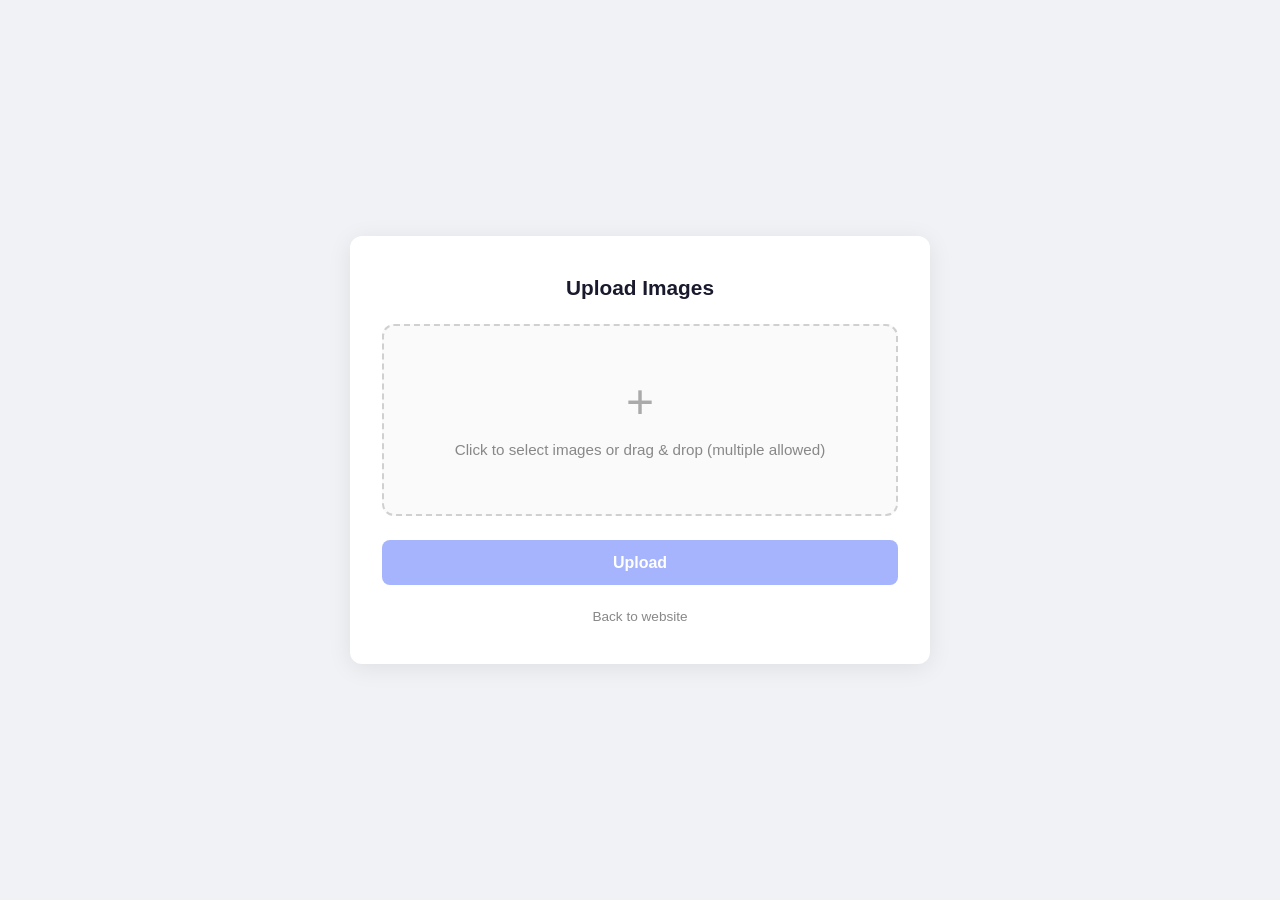
<file: upload.html>
<!DOCTYPE html>
<html lang="en">
<head>
  <meta charset="UTF-8" />
  <meta name="viewport" content="width=device-width, initial-scale=1.0"/>
  <title>Upload Images - AGC Lalwet</title>
  <style>
    * { margin: 0; padding: 0; box-sizing: border-box; }

    body {
      min-height: 100vh;
      display: flex;
      align-items: center;
      justify-content: center;
      background: #f0f2f5;
      font-family: 'Inter', -apple-system, BlinkMacSystemFont, 'Segoe UI', sans-serif;
      padding: 2rem 1rem;
    }

    .upload-card {
      background: white;
      padding: 2.5rem 2rem;
      border-radius: 12px;
      box-shadow: 0 4px 24px rgba(0,0,0,0.08);
      width: 100%;
      max-width: 580px;
    }

    h2 {
      text-align: center;
      font-size: 1.3rem;
      color: #1a1a2e;
      margin-bottom: 1.5rem;
      font-family: 'Poppins', sans-serif;
    }

    .upload-area {
      border: 2px dashed #d0d0d0;
      border-radius: 12px;
      padding: 3rem 2rem;
      text-align: center;
      cursor: pointer;
      transition: all 0.3s ease;
      background: #fafafa;
      margin-bottom: 1.5rem;
    }

    .upload-area:hover,
    .upload-area.dragover {
      border-color: #4f46e5;
      background: #f5f3ff;
    }

    .upload-area p {
      color: #888;
      font-size: 0.95rem;
    }

    .upload-area .count {
      font-size: 0.8rem;
      color: #aaa;
      margin-top: 0.5rem;
    }

    .upload-area .icon {
      font-size: 3rem;
      margin-bottom: 0.75rem;
      color: #aaa;
    }

    input[type="file"] { display: none; }

    button {
      width: 100%;
      padding: 0.85rem;
      background: #4f46e5;
      color: white;
      border: none;
      border-radius: 8px;
      font-size: 1rem;
      font-weight: 600;
      cursor: pointer;
      transition: background 0.2s;
      font-family: inherit;
    }

    button:hover { background: #4338ca; }
    button:disabled { background: #a5b4fc; cursor: not-allowed; }

    .previews {
      display: grid;
      grid-template-columns: repeat(auto-fill, minmax(100px, 1fr));
      gap: 0.5rem;
      margin: 1rem 0;
      display: none;
    }

    .previews.has-files { display: grid; }

    .previews .thumb {
      position: relative;
      border-radius: 6px;
      overflow: hidden;
      aspect-ratio: 1;
      background: #f0f0f0;
    }

    .previews .thumb img {
      width: 100%;
      height: 100%;
      object-fit: cover;
    }

    .previews .thumb .remove {
      position: absolute;
      top: 2px;
      right: 2px;
      width: 22px;
      height: 22px;
      border-radius: 50%;
      border: none;
      background: rgba(0,0,0,0.55);
      color: #fff;
      font-size: 14px;
      line-height: 22px;
      text-align: center;
      cursor: pointer;
      padding: 0;
    }

    .previews .thumb .remove:hover { background: rgba(220,38,38,0.85); }

    .progress-bar {
      height: 4px;
      background: #e5e7eb;
      border-radius: 4px;
      margin: 0.75rem 0;
      overflow: hidden;
      display: none;
    }

    .progress-bar .fill {
      height: 100%;
      width: 0%;
      background: #4f46e5;
      border-radius: 4px;
      transition: width 0.3s;
    }

    .result {
      margin-top: 1rem;
      padding: 1rem;
      border-radius: 8px;
      font-size: 0.85rem;
      display: none;
      word-break: break-all;
    }

    .result.success {
      background: #f0fdf4;
      color: #166534;
      border: 1px solid #bbf7d0;
      display: block;
    }

    .result.error {
      background: #fef2f2;
      color: #dc2626;
      border: 1px solid #fecaca;
      display: block;
    }

    .public-ids {
      margin-top: 1rem;
      display: none;
    }

    .public-ids.visible { display: block; }

    .public-ids label {
      font-weight: 600;
      font-size: 0.75rem;
      color: #555;
      display: block;
      margin-bottom: 0.25rem;
      font-family: 'Inter', sans-serif;
    }

    .public-ids code {
      display: block;
      font-family: monospace;
      font-size: 0.8rem;
      padding: 0.35rem 0.5rem;
      background: #f5f5f5;
      border-radius: 4px;
      margin-bottom: 0.25rem;
      word-break: break-all;
      cursor: pointer;
      transition: background 0.15s;
    }

    .public-ids code:hover { background: #e5e7eb; }

    .public-ids .copy-all {
      font-size: 0.75rem;
      color: #4f46e5;
      cursor: pointer;
      text-decoration: underline;
      display: inline-block;
      margin-top: 0.5rem;
    }

    .badge {
      display: inline-block;
      font-size: 0.7rem;
      padding: 0.15rem 0.45rem;
      border-radius: 4px;
      margin-left: 0.5rem;
    }

    .badge.ok { background: #bbf7d0; color: #166534; }
    .badge.fail { background: #fecaca; color: #dc2626; }
    .badge.pending { background: #fef3c7; color: #92400e; }

    .back-link {
      display: block;
      text-align: center;
      margin-top: 1.5rem;
      font-size: 0.85rem;
      color: #888;
      text-decoration: none;
    }

    .back-link:hover { color: #4f46e5; }
  </style>
</head>
<body>

  <div class="upload-card">
    <h2>Upload Images</h2>

    <div class="upload-area" id="uploadArea">
      <div class="icon">+</div>
      <p>Click to select images or drag &amp; drop (multiple allowed)</p>
      <div class="count" id="fileCount"></div>
    </div>

    <input type="file" id="fileInput" accept="image/*" multiple />

    <div class="previews" id="previews"></div>

    <div class="progress-bar" id="progressBar">
      <div class="fill" id="progressFill"></div>
    </div>

    <button type="button" id="uploadBtn" disabled>Upload</button>

    <div class="result" id="result"></div>

    <div class="public-ids" id="publicIds">
      <label>Public IDs — click to copy, or <span class="copy-all" id="copyAll">copy all</span></label>
      <div id="idList"></div>
    </div>

    <a href="/index.html" class="back-link">Back to website</a>
  </div>

  <script>
    const CLOUD_NAME = 'jhx7umny';
    const UPLOAD_PRESET = 'church_uploads';

    const uploadArea = document.getElementById('uploadArea');
    const fileInput = document.getElementById('fileInput');
    const previews = document.getElementById('previews');
    const uploadBtn = document.getElementById('uploadBtn');
    const result = document.getElementById('result');
    const publicIds = document.getElementById('publicIds');
    const idList = document.getElementById('idList');
    const copyAll = document.getElementById('copyAll');
    const fileCount = document.getElementById('fileCount');
    const progressBar = document.getElementById('progressBar');
    const progressFill = document.getElementById('progressFill');

    let files = [];

    uploadArea.addEventListener('click', () => fileInput.click());

    uploadArea.addEventListener('dragover', (e) => {
      e.preventDefault();
      uploadArea.classList.add('dragover');
    });

    uploadArea.addEventListener('dragleave', () => {
      uploadArea.classList.remove('dragover');
    });

    uploadArea.addEventListener('drop', (e) => {
      e.preventDefault();
      uploadArea.classList.remove('dragover');
      if (e.dataTransfer.files.length) addFiles(e.dataTransfer.files);
    });

    fileInput.addEventListener('change', () => {
      if (fileInput.files.length) addFiles(fileInput.files);
    });

    function addFiles(newFiles) {
      files = [...files, ...Array.from(newFiles)];
      renderPreviews();
      updateUI();
      fileInput.value = '';
    }

    function removeFile(i) {
      files.splice(i, 1);
      renderPreviews();
      updateUI();
    }

    function renderPreviews() {
      previews.innerHTML = '';
      if (files.length === 0) {
        previews.classList.remove('has-files');
        return;
      }
      previews.classList.add('has-files');

      files.forEach((file, i) => {
        const thumb = document.createElement('div');
        thumb.className = 'thumb';
        const img = document.createElement('img');
        img.alt = file.name;
        const reader = new FileReader();
        reader.onload = (e) => { img.src = e.target.result; };
        reader.readAsDataURL(file);
        const rm = document.createElement('button');
        rm.className = 'remove';
        rm.textContent = '\u00d7';
        rm.type = 'button';
        rm.addEventListener('click', () => removeFile(i));
        thumb.appendChild(img);
        thumb.appendChild(rm);
        previews.appendChild(thumb);
      });
    }

    function updateUI() {
      const n = files.length;
      fileCount.textContent = n ? `${n} file${n !== 1 ? 's' : ''} selected` : '';
      uploadBtn.disabled = n === 0;
      publicIds.classList.remove('visible');
      idList.innerHTML = '';
      result.className = 'result';
      result.style.display = 'none';
    }

    uploadBtn.addEventListener('click', async () => {
      if (files.length === 0) return;

      uploadBtn.disabled = true;
      uploadBtn.textContent = 'Uploading...';
      result.className = 'result';
      result.style.display = 'none';
      publicIds.classList.remove('visible');
      idList.innerHTML = '';
      progressBar.style.display = 'block';
      progressFill.style.width = '0%';

      const uploaded = [];
      const errors = [];
      const total = files.length;

      for (let i = 0; i < total; i++) {
        const formData = new FormData();
        formData.append('file', files[i]);
        formData.append('upload_preset', UPLOAD_PRESET);

        try {
          const res = await fetch(`https://api.cloudinary.com/v1_1/${CLOUD_NAME}/upload`, {
            method: 'POST',
            body: formData
          });
          const data = await res.json();
          if (res.ok && data.public_id) {
            uploaded.push(data.public_id);
          } else {
            errors.push(`${files[i].name}: ${(data.error && data.error.message) || 'Upload failed'}`);
          }
        } catch (err) {
          errors.push(`${files[i].name}: ${err.message}`);
        }

        progressFill.style.width = `${((i + 1) / total) * 100}%`;
      }

      progressBar.style.display = 'none';

      if (uploaded.length) {
        result.className = 'result success';
        result.textContent = `${uploaded.length} of ${total} uploaded successfully.`;
        result.style.display = 'block';

        idList.innerHTML = uploaded.map(id =>
          `<code class="id-line">${id}</code>`
        ).join('');

        document.querySelectorAll('.id-line').forEach(el => {
          el.addEventListener('click', () => {
            navigator.clipboard.writeText(el.textContent).catch(() => {});
            el.style.background = '#dbeafe';
            setTimeout(() => { el.style.background = ''; }, 400);
          });
        });

        publicIds.classList.add('visible');
      }

      if (errors.length) {
        result.className = 'result error';
        result.textContent = errors.join('; ');
        result.style.display = 'block';
      }

      files = [];
      renderPreviews();
      updateUI();
      uploadBtn.textContent = 'Upload';
    });

    copyAll.addEventListener('click', () => {
      const ids = Array.from(document.querySelectorAll('.id-line')).map(el => el.textContent);
      if (ids.length) {
        navigator.clipboard.writeText(ids.join('\n')).catch(() => {});
        copyAll.textContent = 'copied!';
        setTimeout(() => { copyAll.textContent = 'copy all'; }, 1500);
      }
    });
  </script>

</body>
</html>
</file>
